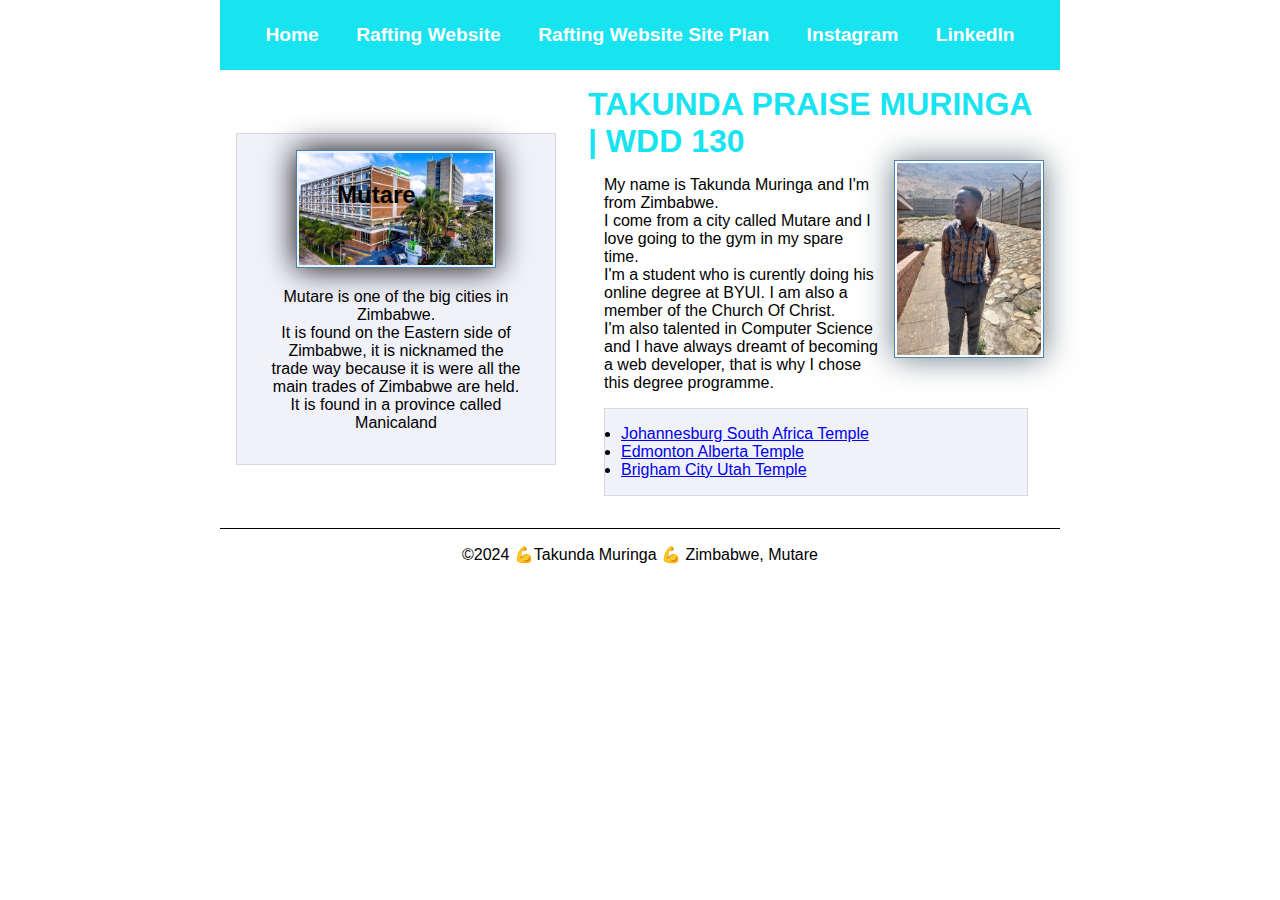
<file: index.html>
<!DOCTYPE html>
<html lang="en-US">
  <head>
    <link rel="stylesheet" href="styles/styles.css">
    <meta charset="UTF-8">
    <meta name="viewport" content="width=device-width, initial-scale=1.0">
    <title>Takunda Muringa | WDD 130</title>
    <meta name="description" content="Describe your home page here using keywords like your name,the course, the purpose of the page. ">
    <meta name="author" content="Takunda Muringa">
  </head>
  <body>
    <header>
      <nav>
        <a href="#">Home</a>
        <a href="wwr/">Rafting Website</a>    
        <a href="wwr/site-plan-rafting.html">Rafting Website Site Plan</a>   
        <a href="#">Instagram </a>
        <a href="#">LinkedIn</a>   
      </nav>
    </header>
    <div class="grid">
    <main>
      <h1>TAKUNDA PRAISE MURINGA | WDD 130</h1>
      <img src="images/myimage.jpg" alt="Hello there, my name is Takunda Muringa" width="200">
      <p>My name is Takunda Muringa and I'm from Zimbabwe.
        <br>I come from a city called Mutare and I love going to the gym in my spare time.
        <br>I'm a student who is curently doing his online degree at BYUI. I am also a member  of the Church Of Christ. 
        <br>I'm also talented in Computer Science and I have  always dreamt of becoming a web developer, that is why I chose this degree programme.
        </p>
    <ul class="box">
      <li><a href="https://newsroom.churchofjesuschrist.org/media/960x540/Johannesburg-South-Africa-Temple1a.jpg" target="_blank">Johannesburg South Africa Temple</a></li>
      <li><a href="https://newsroom.churchofjesuschrist.org/media/960x540/edmontonalbertacanada_large.jpg" target="_blank">Edmonton Alberta Temple</a></li>
      <li><a href="https://newsroom.churchofjesuschrist.org/media/960x540/brigham-city-utah-temple-exterior5a.jpg" target="_blank">Brigham City Utah Temple</a></li>
    </ul>
    </main>
    <aside class="box">
      <h2>Mutare</h2>
      <img src="images/Mutare.jpg" alt="Mutare landscape">
      <p>Mutare is one of the big cities in Zimbabwe. 
      <br>It is found on the Eastern side of Zimbabwe, it is nicknamed the trade way because it is were all the main trades of Zimbabwe are held. 
      <br>It is found in a province called Manicaland</p>
    </aside>
    </div>
    <footer>
      <p>©2024  💪Takunda Muringa 💪 Zimbabwe, Mutare</p>
    </footer>
  </body>
  <!--20May 2024..Is the date it was last modified-->

</html>
</file>
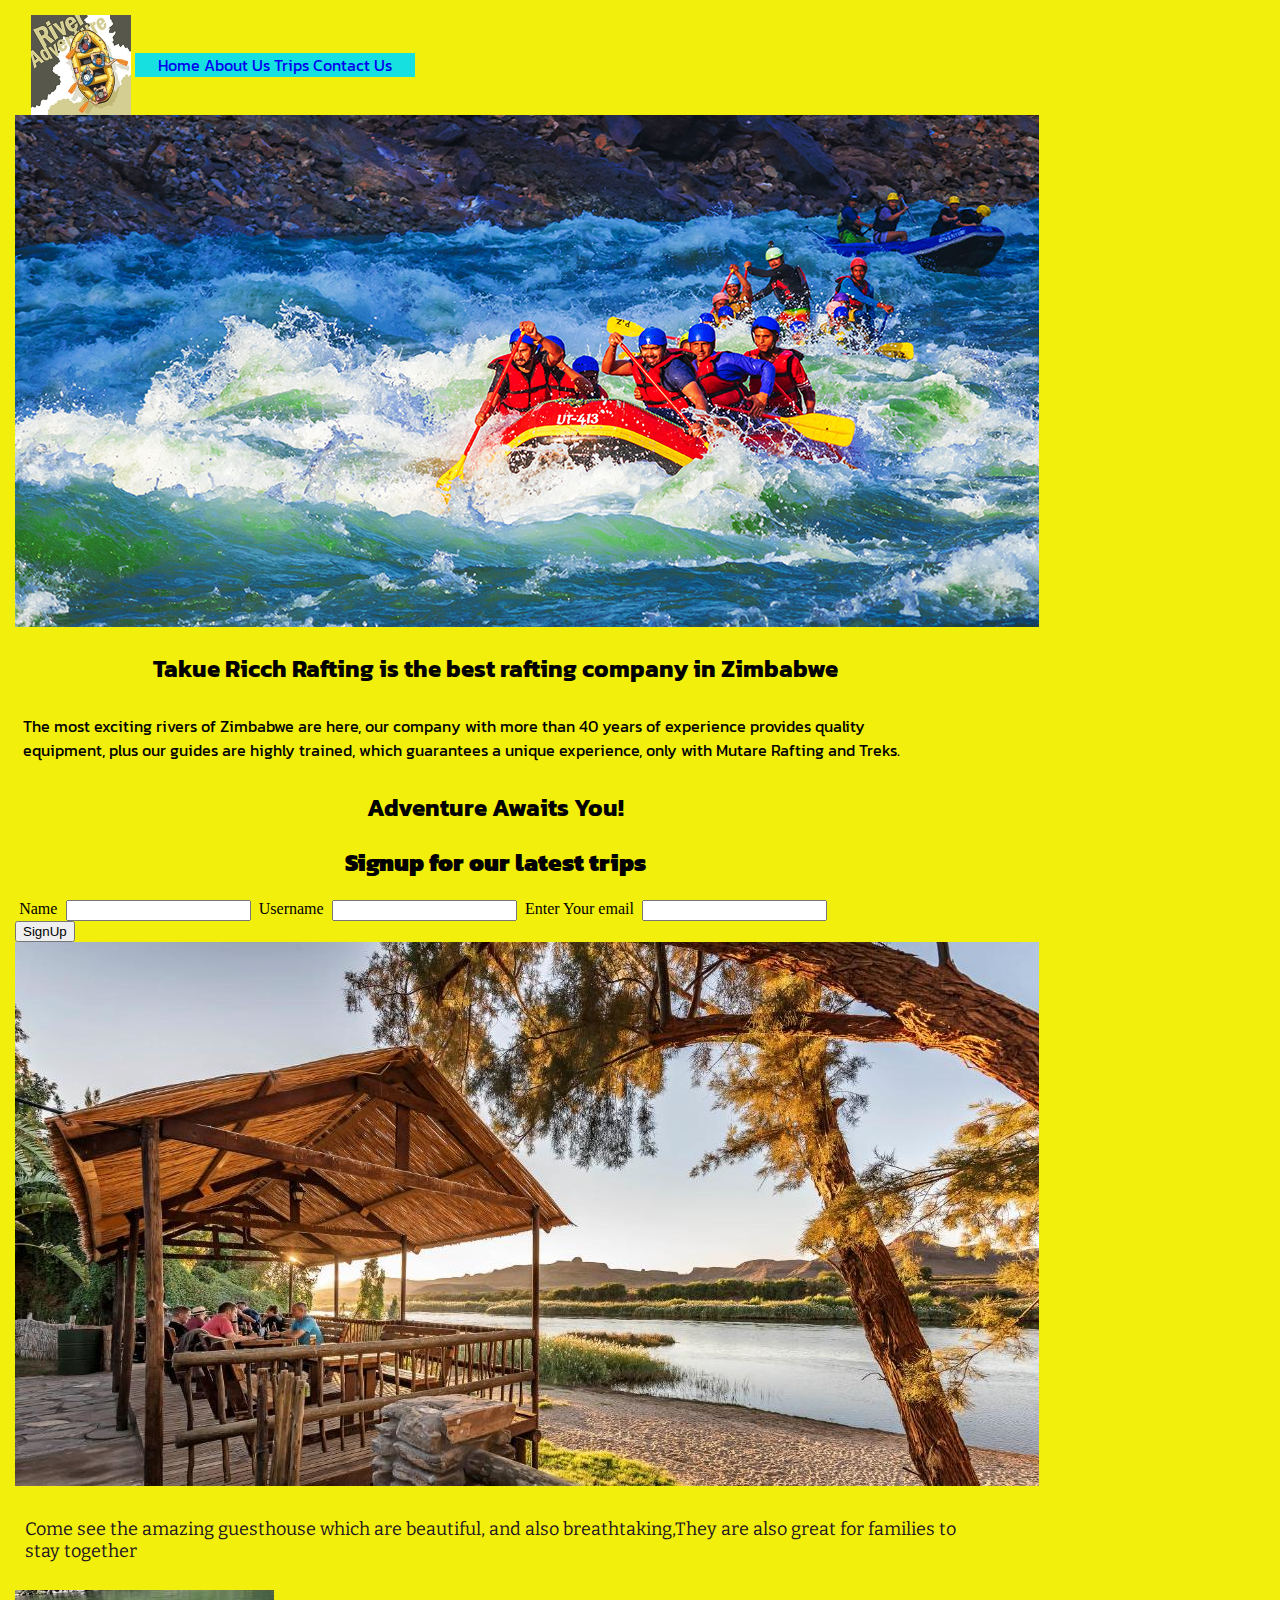
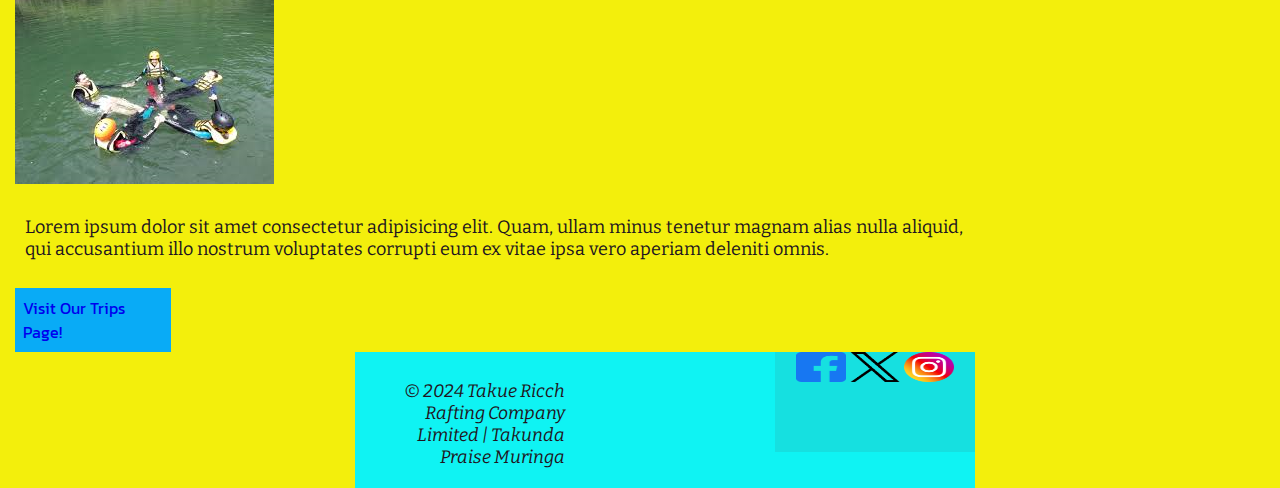
<file: wwr/index.html>
<!DOCTYPE html>
<html lang="en">
<head>
    <meta charset="UTF-8">
    <meta name="viewport" content="width=device-width, initial-scale=1.0">
    <meta name="author" content="Takunda Praise Muringa">
    <meta name="Description" content="The Takue Ricch Rafting Company About Page">
    <title> Home </title>
    <link rel="stylesheet" href="styles/rafting.css">
</head>
<body>
    <header>
        <img src="images/Companylogo.jpg" alt="Rafting Site Logo"> 
        <nav class="header">
            <a href="index.html">Home</a>
            <a href="about.html">About Us</a>
            <a href="trips.html">Trips</a>
            <a href="contact.html">Contact Us</a>
        </nav>  
    </header>
    <main>
        <div class="Tk">
            <img src="images/heroimage.png" alt="hero image">
        
        </div>
        <section >
             <h2>Takue Ricch  Rafting is the best rafting company in Zimbabwe </h2>
             <div class="TR">
                The most exciting rivers of Zimbabwe are here, our company with more than 40 years of experience provides quality equipment, plus our guides are highly trained, which guarantees a unique experience, only with Mutare Rafting and Treks.
             </div>
        </section>
        <section>
            <h2>Adventure Awaits You!</h2>
        </section>
        
        <h2><strong><span>Signup for our latest trips</span></strong></h2>
        <form action="wwr/index.html">
            <label for="name">Name</label>
            <input type="text" id="name" name="name">
            <label for="username">Username</label>
            <input type="text" id="username" name="username">
            <label for="email">Enter Your email</label>
            <input type="text" id="email" name="email">
        </form>
        <button type="submit">SignUp</button>
        <div class="home2">
            <div>
                <img src="images/guesthouse.png" alt="guesthouse"><br>
                <p>Come see the amazing guesthouse which are beautiful, and also breathtaking,They are also great for families to stay together</p>
            </div>
            <div>
                <img src="images/family.png" alt="teamwork">
                <p>Lorem ipsum dolor sit amet consectetur adipisicing elit. Quam, ullam minus tenetur magnam alias nulla aliquid, qui accusantium illo nostrum voluptates corrupti eum ex vitae ipsa vero aperiam deleniti omnis.</p>
            </div>
        </div>
        <div class="link">
            <a href="trips.html">Visit Our Trips Page!</a>
        </div>
    </main>
    <footer>
        <p><strong>© 2024 Takue Ricch Rafting Company Limited | Takunda Praise Muringa</strong></p>
        <nav class="sociallinks">
            <a href="https://Facebook.com">
                <img src="images/Facebook.png" alt="facebook">
            </a>
            <a href="https://x.com/">
                <img src="images/Twitter.png" alt="twitter">
            </a>
            <a href="https://instagram.com">
                <img src="images/Instagram.png" alt="instagram">
            </a>
        </nav>
        
    </footer>
</body>

</html>
</file>
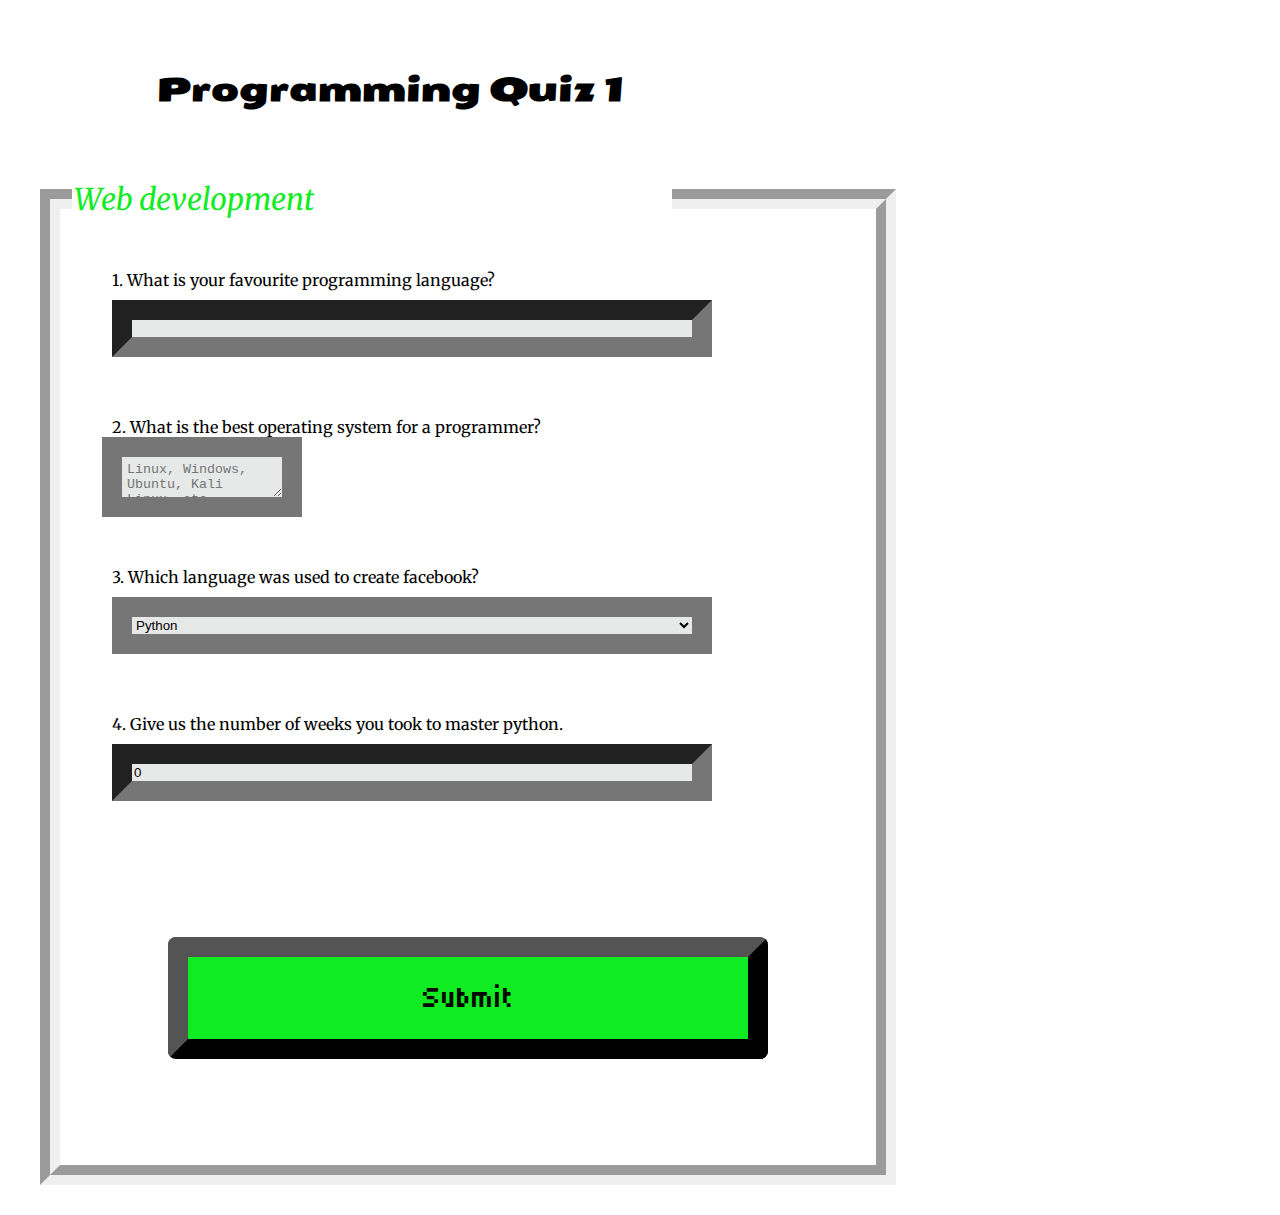
<file: quiz.html>
<!DOCTYPE html>
<html lang="en-us">
<head>
    <meta charset="UTF-8">
    <meta name="viewport" content="width=device-width, initial-scale=1.0">
    <title>Quiz </title>
    <meta name="author" content="Takunda Muringa">
    <meta name="description" content="WDD | Quiz | Takunda Muringa ">
    <link rel="stylesheet" href="styles/quiz.css">
</head>
<body>
    <header>
        <h1>Programming Quiz  1</h1>
    </header>
    <main>
        <form>
            <fieldset>
                <legend>Web development</legend>

                <div class="quiz1">
                    <label for="q1">1. What is your favourite programming language?</label>
                    <input type="text" id="q1" name="q1">
                </div>
                <div class="quiz2">
                    <label for="q2">2. What is the best operating system for a programmer?</label>
                    <textarea name="q2" id="q2" rows="2" placeholder="Linux, Windows, Ubuntu, Kali Linux, etc"></textarea>
                </div>
                <div class="quiz3">
                    <label for="q3">3. Which language was used to create facebook?</label>
                    <select name="q3" id="q3">
                        <option value="python">Python</option>
                        <option value="c++">C++</option>
                        <option value="javascript">Javascript</option>
                        <option value="c">C</option>
                        <option value="java">Java</option>
                    </select>
                </div>
                <div>
                    <label for="q4">4. Give us the number of weeks you took to master python.</label>
                    <input type="number" id="q4" name="q4" value="0" min="5" max="20">
                </div>
                <button type="submit">Submit </button>

            </fieldset>
        </form>
    </main>
</body>
</html>
</file>
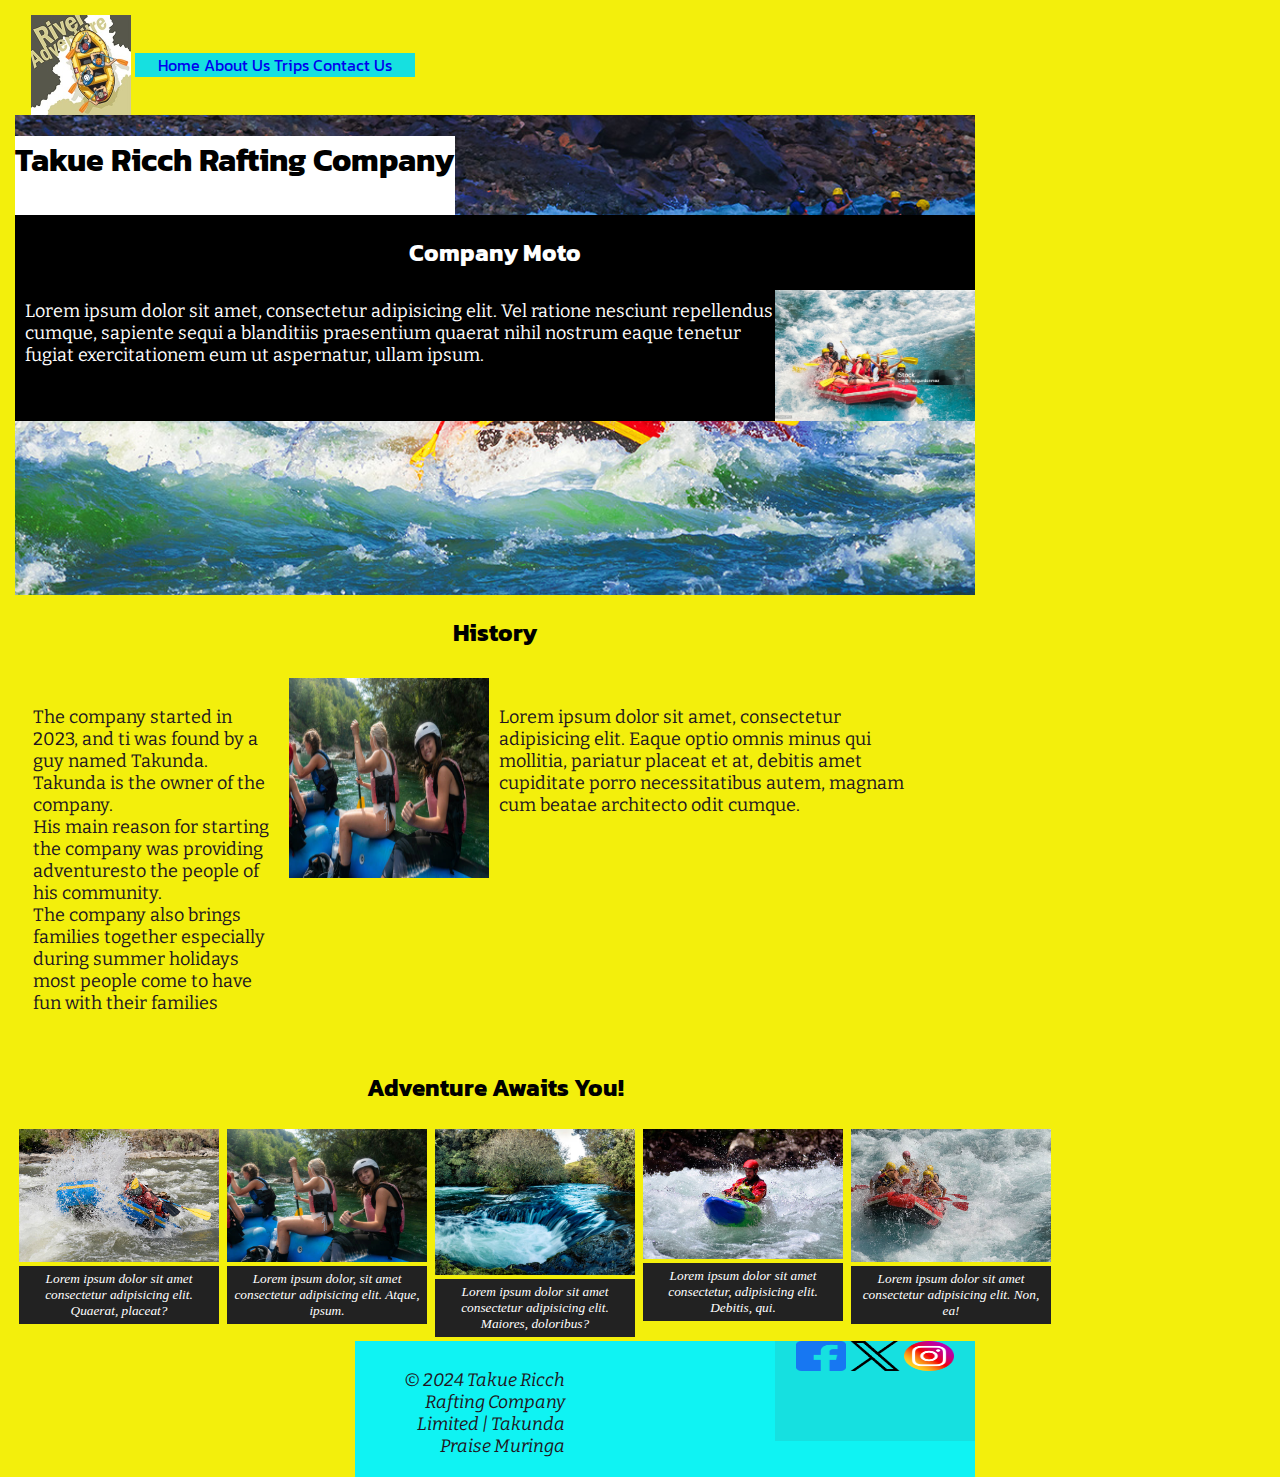
<file: wwr/about.html>
<!DOCTYPE html>
<html lang="en">
<head>
    <meta charset="UTF-8">
    <meta name="viewport" content="width=device-width, initial-scale=1.0">
    <meta name="author" content="Takunda Praise Muringa">
    <meta name="Description" content="The Takue Ricch Rafting Company Contact Us Page">
    <title> About Us </title>
    <link rel="stylesheet" href="styles/rafting.css">
</head>
<body>
    <header>
        <img src="images/Companylogo.jpg" alt="Rafting Site Logo"> 
        <nav>
            <a href="index.html">Home</a>
            <a href="about.html">About Us</a>
            <a href="trips.html">Trips</a>
            <a href="contact.html">Contact Us</a>
        </nav>  
    </header>
    <main>
        <div class="hero">
            <img src="images/heroimage.png" alt="hero image">
            <h1> Takue Ricch Rafting Company </h1>
            <article>
                <h2>Company Moto</h2>
                <img src="images/happyclients.png" alt="Happy Clients">
                <p>Lorem ipsum dolor sit amet, consectetur adipisicing elit. Vel ratione nesciunt repellendus cumque, sapiente sequi a blanditiis praesentium quaerat nihil nostrum eaque tenetur fugiat exercitationem eum ut aspernatur, ullam ipsum.</p>
            </article>
        </div>
        <section >
             <h2>History</h2>
             <div class="TR">
                <p>The company started in 2023, and ti was found by a guy named Takunda.<br> Takunda is the owner of the company.<br>His main reason for starting the company was providing adventuresto the people of his community.<br>The company also brings families together especially during summer holidays most people come to have fun with their families </p>
                <img src="images/womenrafting.png" alt="Company History">
                <p>Lorem ipsum dolor sit amet, consectetur adipisicing elit. Eaque optio omnis minus qui mollitia, pariatur placeat et at, debitis amet cupiditate porro necessitatibus autem, magnam cum beatae architecto odit cumque.</p>
             </div>
        </section>
        <section>
            <h2>Adventure Awaits You!</h2>
            <div>
                <figure>
                    <img src="images/grandcanyon.png" alt="Grandcanyon">
                    <figcaption>Lorem ipsum dolor sit amet consectetur adipisicing elit. Quaerat, placeat?</figcaption>
                </figure>
                <figure>
                    <img src="images/womenrafting.png" alt="Women Rafting">
                    <figcaption>Lorem ipsum dolor, sit amet consectetur adipisicing elit. Atque, ipsum.</figcaption>
                </figure>
                <figure>
                    <img src="images/raftingfalls.png" alt="Rafting Falls">
                    <figcaption>Lorem ipsum dolor sit amet consectetur adipisicing elit. Maiores, doloribus?</figcaption>
                </figure>
                <figure>
                    <img src="images/raftingsolo.png" alt=" Rafting solo">
                    <figcaption>Lorem ipsum dolor sit amet consectetur, adipisicing elit. Debitis, qui.</figcaption>
                </figure>
                <figure>
                    <img src="images/teamwork.png" alt=" Teamwork">
                    <figcaption>Lorem ipsum dolor sit amet consectetur adipisicing elit. Non, ea!</figcaption>
                </figure>
            </div>
        </section>
    </main>
    <footer>
        <p><strong>© 2024 Takue Ricch Rafting Company Limited | Takunda Praise Muringa</strong></p>
        <nav class="sociallinks">
            <a href="https://Facebook.com">
                <img src="images/Facebook.png" alt="facebook">
            </a>
            <a href="https://x.com/">
                <img src="images/Twitter.png" alt="twitter">
            </a>
            <a href="https://instagram.com">
                <img src="images/Instagram.png" alt="instagram">
            </a>
        </nav>
        
    </footer>
</body>

</html>
</file>
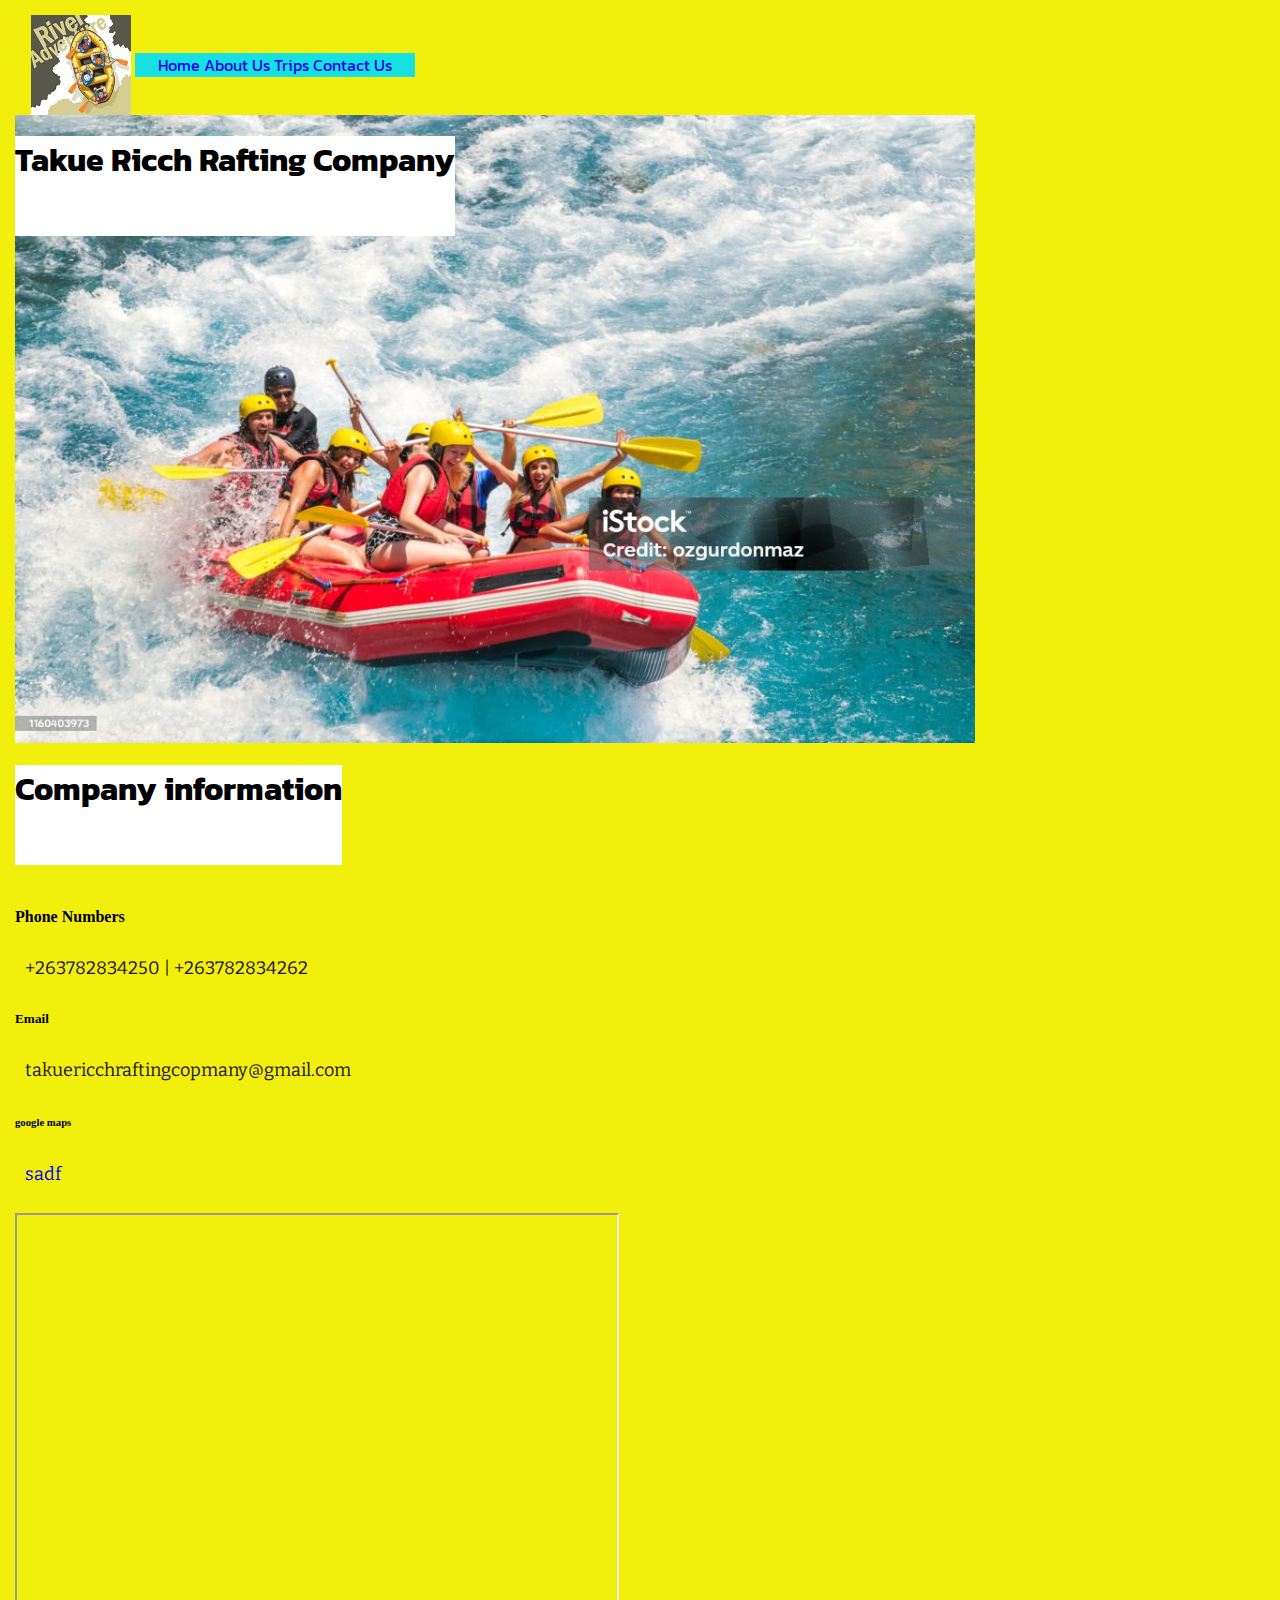
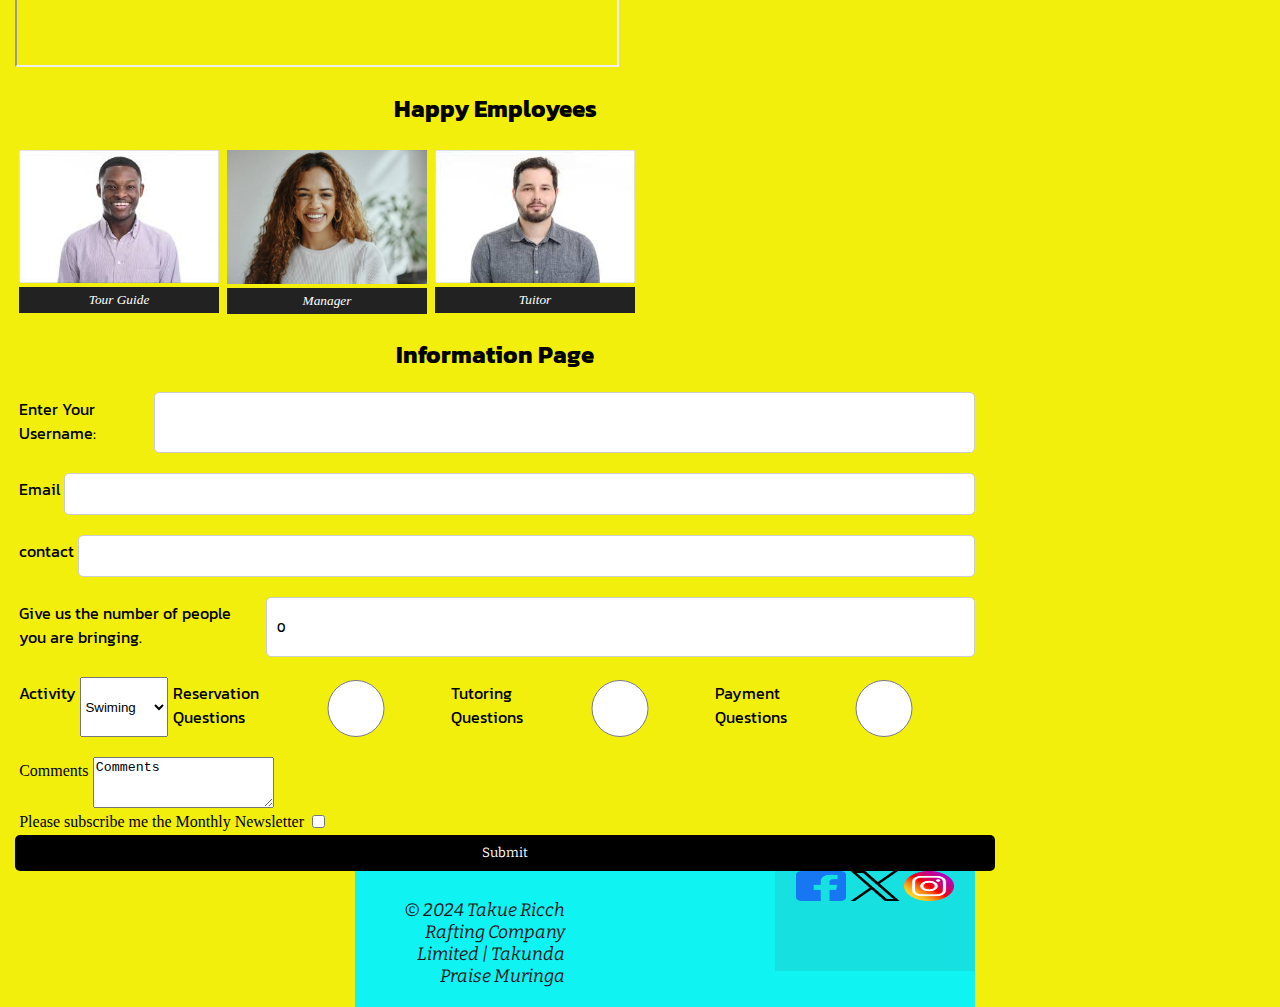
<file: wwr/contact.html>
<!DOCTYPE html>
<html lang="en">
<head>
    <meta charset="UTF-8">
    <meta name="viewport" content="width=device-width, initial-scale=1.0">
    <meta name="author" content="Takunda Praise Muringa">
    <meta name="Description" content=" Contact Us Page you can make an appoinment easily through this website">
    <title> Contact Takue Ricch Rafting Company </title>
    <link rel="stylesheet" href="styles/rafting.css">
</head>
<body>
    <header>
        <img src="images/Companylogo.jpg" alt="Rafting Site Logo"> 
        <nav class="header">
            <a href="index.html">Home</a>
            <a href="about.html">About Us</a>
            <a href="trips.html">Trips</a>
            <a href="contact.html">Contact Us</a>
        </nav>  
    </header>
    <main>
        <div class="contact">
            <img src="images/happyclients.png" alt="happyclients">
            <h1>Takue Ricch Rafting Company </h1>
        </div>
    
            <h1>Company information</h1>
             <div class="contact-infor">
                         <h3>Address</h3>
                         <p>Crown Plaza mall 4th street </p>
            </div>
                <h4>Phone Numbers</h4>
                    <p>+263782834250 |  +263782834262 </p>
                <h5>Email</h5>
                    <p>takuericchraftingcopmany@gmail.com</p>
                <h6>google maps</h6> 
                    <p><a href="mailto:">sadf</a></p>
                <div class="map">
                    <iframe src="https://www.google.com/maps/embed?pb=!1m18!1m12!1m3!1d1089.7423327294064!2d32.66113840538553!3d-18.982360439828078!2m3!1f0!2f0!3f0!3m2!1i1024!2i768!4f13.1!3m3!1m2!1s0x192cea695e55d54f%3A0xcc229bd0b89d0f3!2sMutare!5e0!3m2!1sen!2szw!4v1717536857151!5m2!1sen!2szw" width="600" height="450"  allowfullscreen="" loading="lazy" referrerpolicy="no-referrer-when-downgrade"></iframe>             
                </div>
                
        <section>
            <h2>Happy Employees</h2>
            <div class="happy_employees">
                <figure>
                    <img src="images/employee1.png" alt="employee1">
                    <figcaption>Tour Guide</figcaption>
                </figure>
                <figure>
                    <img src="images/employee2.png" alt="employee2">
                    <figcaption>Manager</figcaption>
                </figure>
                <figure>
                    <img src="images/employee3.png" alt="employee3">
                    <figcaption>Tuitor</figcaption>
                </figure>
            </div>
        </section>
        <section>
            <h2>Information Page</h2>
           <div class="Button">
           <form action="#" method="post">
                <div class="input-group">
                     <label for="username">Enter Your Username: </label>
                    <input type="text" id="username" name="username">
                </div>
                <div class="input-group">
                    <label for="email">Email</label>
                    <input type="email " id="email" name="email">
                </div>
                <div class="input-group">
                    <label for="contact">contact</label>
                    <input type="number" id="contact" name="contact">
                </div>
                <div class="input-group">
                    <label for="Numbers"> Give us the number of people you are bringing.</label>
                    <input type="Give" id="q4" name="q4" value="0" min="5" max="8">
                </div>
                <div class="input-group">
                <label for="Activity">Activity</label>
                    <select name="Activity" id="Activity">
                        <option value="Swiming">Swiming</option>
                        <option value="Rafting">Rafting</option>
                        <option value="Site seeing">Site seeing</option>
                                                                              
                    </select>
                    <div>
                        <label for="purpose">Reservation Questions</label>
                        <input type="radio" id="purpose" name="purpose" value="Reservation Questions">

                        <label for="purpose2">Tutoring Questions</label>
                        <input type="radio" id="purpose2" name="purpose" value="Website Suggestion">

                        <label for="purpose3">Payment Questions</label>
                        <input type="radio" id="purpose3" name="purpose" value="General Enquiry">
                    </div>

                </div>
                
                <div class="T">
                <label for="comments">Comments</label>
                    <textarea name="comments" id="comments" rows="3">Comments</textarea>
                </div>
                <div>
                    <label for="subscribe">Please subscribe me the Monthly Newsletter</label>
                    <input type="checkbox" id="subscribe" value="subscribe" name="subscribe">
                </div>
            
                <button type="submit" class="btn">Submit</button>
            </form>

           </div>
        </section>
    </main>
        <footer>
         <p><strong>© 2024 Takue Ricch Rafting Company Limited | Takunda Praise Muringa</strong></p>
         <nav class="sociallinks">
            <a href="https://Facebook.com">
                <img src="images/Facebook.png" alt="facebook">
            </a>
            <a href="https://x.com/">
                <img src="images/Twitter.png" alt="twitter">
            </a>
            <a href="https://instagram.com">
                <img src="images/Instagram.png" alt="instagram">
            </a>
        </nav>
        
        </footer>
</body>

</html>
</file>
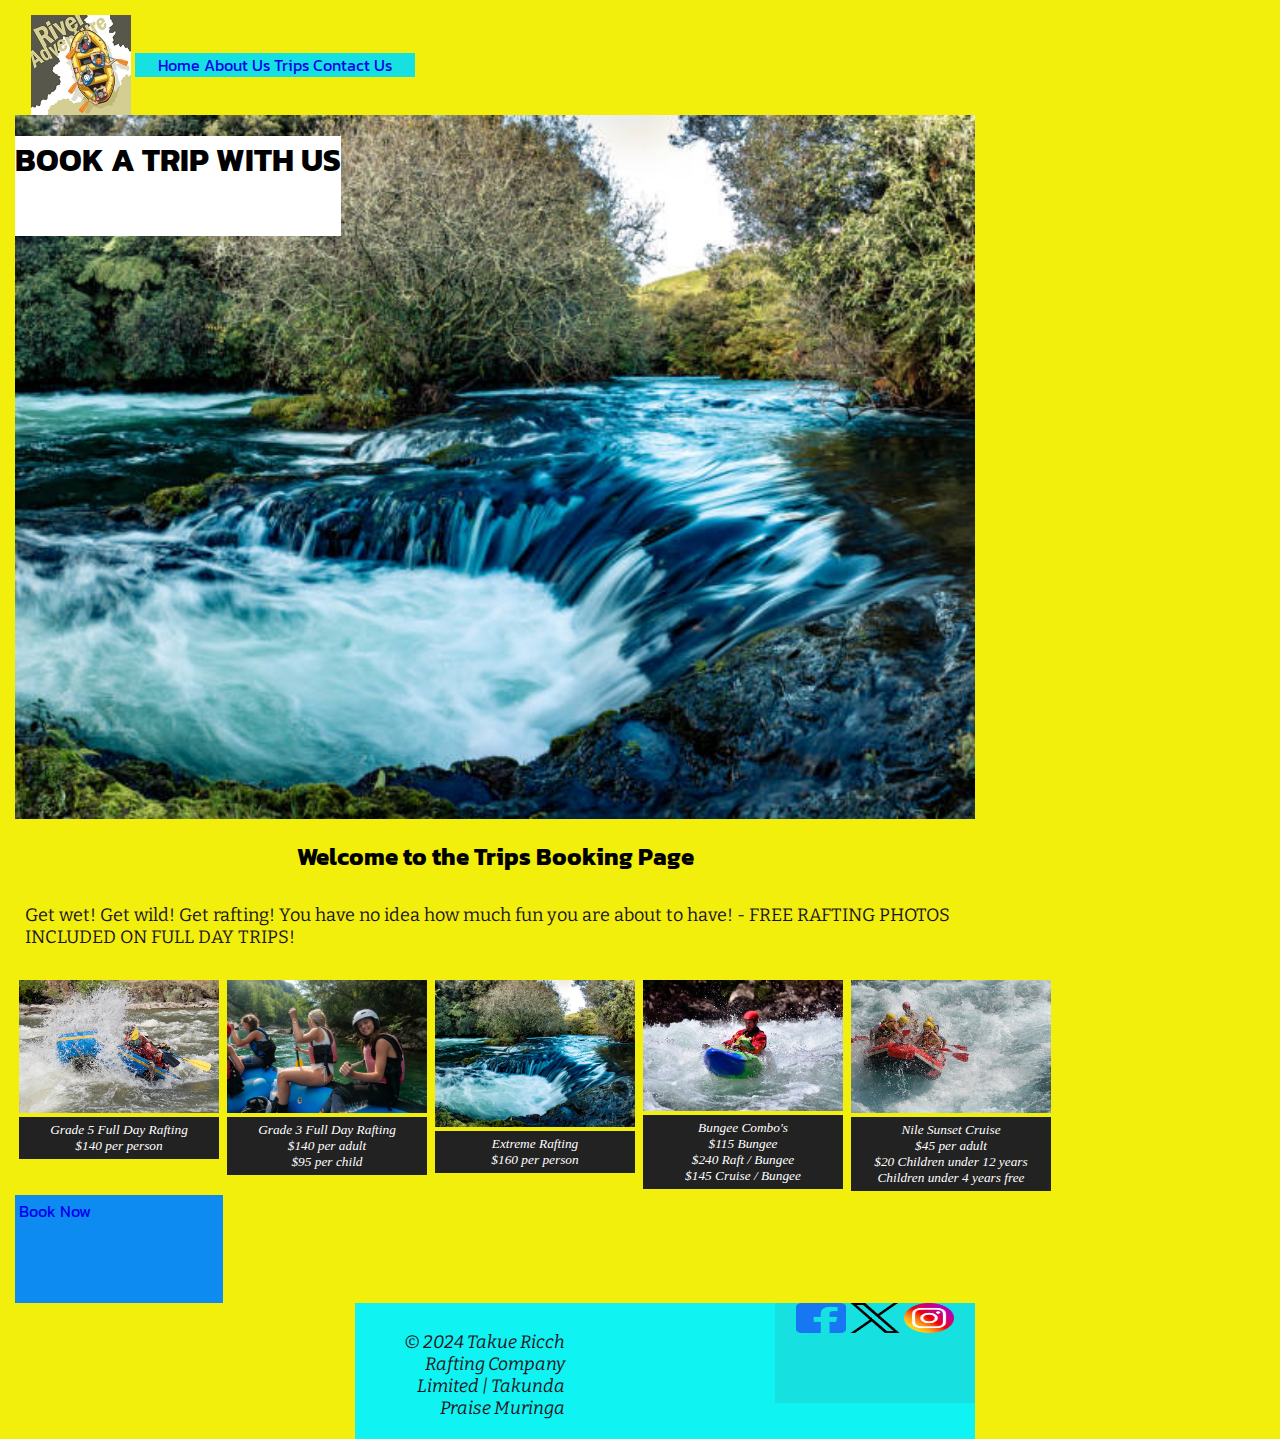
<file: wwr/trips.html>
<!DOCTYPE html>
<html lang="en">
<head>
    <meta charset="UTF-8">
    <meta name="viewport" content="width=device-width, initial-scale=1.0">
    <meta name="author" content="Takunda Praise Muringa">
    <meta name="Description" content="The Takue Ricch Rafting Company Trips Page">
    <title> Trips Book Your Trips</title>
    <link rel="stylesheet" href="styles/rafting.css">
</head>
<body>
    <header>
        <img src="images/Companylogo.jpg" alt="Rafting Site Logo"> 
        <nav>
            <a href="index.html">Home</a>
            <a href="about.html">About Us</a>
            <a href="trips.html">Trips</a>
            <a href="contact.html">Contact Us</a>
        </nav>  
    </header>
    <main>
        <div class="hero">
            <img src="images/raftingfalls.png" alt="raftingfalls">
            <h1> BOOK A TRIP WITH US </h1>
        </div> 
    </main>
        <section>
            
            <h2>Welcome to the Trips Booking Page</h2>
                    <p>Get wet! Get wild! Get rafting! You have no idea how much fun you are about to have! - FREE RAFTING PHOTOS INCLUDED ON FULL DAY TRIPS! </p>
            <div class="Tk">
               
               <figure>
                    <img src="images/grandcanyon.png" alt="Grandcanyon">
                    <figcaption>Grade 5 Full Day Rafting<br> $140 per person</figcaption>
                </figure>
                <figure>
                    <img src="images/womenrafting.png" alt="Women Rafting">
                    <figcaption>Grade 3 Full Day Rafting<br>$140 per adult<br>$95 per child</figcaption>
                </figure>
                <figure>
                    <img src="images/raftingfalls.png" alt="Rafting Falls">
                    <figcaption>Extreme Rafting<br>$160 per person</figcaption>
                </figure>
                <figure>
                    <img src="images/raftingsolo.png" alt=" Rafting solo">
                    <figcaption>Bungee Combo's<br>$115 Bungee <br>$240 Raft / Bungee<br>$145 Cruise / Bungee</figcaption>
                </figure>
                <figure>
                    <img src="images/teamwork.png" alt=" Teamwork">
                    <figcaption>Nile Sunset Cruise<br>$45 per adult<br>$20 Children under 12 years<br>Children under 4 years free</figcaption>
                </figure>
            </div>
        
              <div class="M">
                <a href="contact.html">Book Now</a>
                <!-- call to action button -->
              </div>
         </section>
    </main>
    <footer>
        <p><strong>© 2024 Takue Ricch Rafting Company Limited | Takunda Praise Muringa</strong></p>
        <nav class="sociallinks">
            <a href="https://Facebook.com">
                <img src="images/Facebook.png" alt="facebook">
            </a>
            <a href="https://x.com/">
                <img src="images/Twitter.png" alt="twitter">
            </a>
            <a href="https://instagram.com">
                <img src="images/Instagram.png" alt="instagram">
            </a>
        </nav>
        
    </footer>
</body>

</html>
</file>
<file: styles/styles.css>
*{
  margin: 0;
  padding: 0;
  box-sizing: border-box;
}

body {
 font-size: 16px; 
 font-family: Roboto, Arial, Helvetica, sans-serif;
}

nav {
  background-color: rgb(22, 24, 26);
  padding: 10px;
}

nav a {
  color: white;
  display: block;
  padding: 20px;
}

h1 {
  color:rgb(24, 227, 241) ;
}

img {
   width: 150px;
   height: auto;
   border: 1px solid steelblue;
   padding: 2px;
   box-shadow: 0 0 30px;
}

p {
  padding: 10px;
}

main {
 max-width: 840px; 
}

aside {
  width: 20rem;
  margin: 1rem;
  border: 1px solid rgba(0, 0, 0, 0.2); /* 1️⃣  */   
  padding: 1rem;
  background-color: #eeeeee36;
  color: #333;
  text-align: center;
}

aside img {
  width: 200px;
  height: auto;
}

main img {
  width: 150px;
  height: auto;
  border: 1px solid steelblue;
  padding: 2px;
  box-shadow: 0 0 30px rgb(107, 124, 131);
  float: right;
  margin: 0 0 1rem 1rem;
}

p { padding: 0;
    margin: 1rem;

}

footer {
  margin-top: 15px;
  border-top: 1px solid #000;
  text-align: center;
}

/* Class Selectors */

.box {
  margin: 1rem;
  border: 1px solid rgba(0,0,0,.1);
  padding: 1rem;
  background-color: rgba(240, 240, 250, 0.904);
  color: rgb(0, 0, 0);
}

aside {
  width: 20em;
  text-align: center;
  position: relative;
}

aside h2{
  position: absolute;
  top: 47px;
  left: 100px;
}

header, footer {
   max-width: 840px;
   margin: 0 auto;
}

nav {
  background-color:rgb(24, 227, 241);
  padding: 1rem;
  display: flex;
  justify-content: space-evenly;
  align-items: center;
}

nav a {
  display: block;
  padding: 0.5rem;
  text-decoration: none;
  font-size:  1.2rem;
  font-weight: 700;
  color: #fff;
}

header, footer, .grid {
  max-width: 840px;
  margin: 0 auto;
}

.grid {
  display: grid;
  align-items: center;
}

main {
  grid-column: 2/3;
  margin: 1rem;
}

aside {
  width: 20rem;
  position: relative;
  grid-column: 1/2;
  grid-row: 1/2;
}
</file>
<file: wwr/styles/rafting.css>
@import url('https://fonts.googleapis.com/css2?family=Bitter:ital,wght@0,100..900;1,100..900&family=Kanit:ital,wght@0,100;0,200;0,300;0,400;0,500;0,600;0,700;0,800;0,900;1,100;1,200;1,300;1,400;1,500;1,600;1,700;1,800;1,900&display=swap');
@import url('https://fonts.googleapis.com/css2?family=Kanit:ital,wght@0,100;0,200;0,300;0,400;0,500;0,600;0,700;0,800;0,900;1,100;1,200;1,300;1,400;1,500;1,600;1,700;1,800;1,900&display=swap');


:root{
    --primary-color: #f5f5f5;
    --secondary-color: #0d0e0d;
    --accent1-color: #0e0d0d;
    --accent2-color: #98DFEA;

    --heading-font: 'Kanit', cursive;
    --paragraph-font: 'Bitter' sans-serif;

    --nav-background-color: #e3dfffd8;
    --nav-link-color: #5d1245;
    --nav-hover-link-color: #B19994;
    --nav-hover-background-color: #D4E6B5;
}

body{
    width: 960px;
    padding: 10px;
    margin: 5px;
    border: 5px;
    background-color: #f3ef0c;
}
h1{
    font-family: 'Kanit', cursive;
    background-color: #ffffff;
    color: #000000;
    position: absolute;
}
header{
    display: grid;
    align-items: center;
    grid-template-columns: 120px 1fr 2fr;
    max-width: 1000px;
    border-bottom: #D4E6B5;
}
header img{
    margin: 0 0.25rem 0 1rem;
    width: 100px;
}
p{
    text-decoration-color: #60f8f0;
    font-size: large;
    font-family: 'Bitter', sans-serif;
    color: rgb(32, 19, 32);
    padding: 10px;
}
article p{
    color: white;
}
article h2{
    color: white;
}

label{
    padding: .2rem;
    margin: 1px;
}

h2{
    position: relative;
    font-family: 'Kanit', cursive;
    text-align: center;
}
nav{
    display: inline-block;
    font-family: 'Kanit', cursive;
    display: block;
    text-align: center;
    color: yellow;
    background-color: rgb(22, 224, 224);
    flex: 1;
}

section div{
    display: flex;
    width: 960px;
    flex-wrap: nowrap;
}
.TR{
    display: flex;
    justify-content: space-evenly;
    width: 900px;
    padding: 0.5rem;
    font-family: 'Kanit', cursive;;
    
}
.TR img {
    width: 200px;
    height: 200px;
}
figure{
    padding: 2px;
    margin: 2px;
}

figure img{
    width: 200px;
}
figcaption{
    padding: 5px;
    text-align: center;
    color: #fff;
    font: italic smaller sans-sarif;
    background-color: #222;
}

footer{
    display: flex;
    float: right;
    padding: 0%;
    text-align: center;
    background-color: #0ff3f3;
    gap: 200px;
}
.hero{
    position: relative;
    display:grid;
    background-color: #ffffff;
}

.hero img{
    display: block;
    width: 100%;
    height: auto;
}
article{
    position: absolute;
    top: 100px;
    background-color: #000000;
}
article img{
    float: right;
}
.hero article img{   
    float: right;
    width: 200px;
}
.contact-infor {
    display: grid;
    justify-content: auto;
    font-family: 'Kanit', cursive;
}
footer p{
        font-family : 'Bitter';
        font-style : italic;
        font-weight : 100;
        text-align: right;
        height: 80px;
        width: 200px;
}
.sociallinks{
    /* display: flex; */
    justify-content: right;
    width: 200px;
    height: 100px;

}
.sociallinks img{
    width: 50px;
    height: 30px;
}

 a {
    text-decoration: none;
}
buttton
.body {
    font-family:'Kanit', cursive ;
    margin: 0;
    padding: 0;
    display: flex;
    justify-content: center;
    align-items: center;
    height: 100vh;
}
.login-container {
    width: 80%;
    max-width: 350px;
    background-color: #fff;
    padding: 20px;
    border-radius: 8px;
    box-shadow: 0 0 10px rgba(0, 0, 0, 0.1);
    font-family: 'Kanit', cursive;
}
.login-container{
    text-align: center;
    font-family:'Kanit', cursive ;
}
.input-group {
    margin-bottom: 20px;
    margin-right: 20px;
    font-family: 'Kanit', cursive;
}
.input-group input {
    width: 100%;
    padding: 10px;
    border: 1px solid #ccc;
    border-radius: 5px;
    font-family: 'Kanit', cursive;
}
.input-group label {
    display: block;
    margin-bottom: 5px;
    font-family: 'Kanit', cursive;
}
.btn {
    width: 100%;
    padding: 10px;
    border: none;
    border-radius: 5px;
    background-color: hsl(0, 0%, 0%);
    color: #fff;
    cursor: pointer;
    font-family: 'Bitter', sans-serif;;
}
.btn:hover {
    background-color: rgb(11, 194, 72);
}

article{
    position: absolute;
    top: 100px;
    background-color: #000000;
    font-family: 'Kanit', cursive;
}

.contact{
    position: relative;
    display:grid;
    background-color: #ffffff;
}

.contact img{
    display: block;
    width: 100%;
    height: auto;
}
h1{
    font-family: 'Kanit', cursive;
    background-color: #ffffff;
    color: #000000;
    position: absolute;
    max-width: 100%;
    height: 100px;
}



.link{
    background-color: hsl(199, 93%, 50%);
    width: 140px;
    padding: 0.5rem;
    font-family:'Kanit', cursive; 
}
.M{
    padding: 4px;
    background-color: hsl(207, 89%, 50%);
    width: 200px;
    height: 100px;
    font-family: 'Kanit', cursive;
}
</file>
<file: styles/quiz.css>
@import url('https://fonts.googleapis.com/css2?family=Merriweather:ital,wght@0,300;0,400;0,700;0,900;1,300;1,400;1,700;1,900&family=Seymour+One&family=Tiny5&display=swap');


* {
    margin: 10px;
    border: 2%;
    box-sizing:border-box;
    width: 600px;
    height: auto;
    border-left: 2%;
    border-width: 20px;
}

body{
    width: 900px;
    font-family: Merriweather;
    background-color: #ffffff;
    color: black;
}

label{
    text-align: center;
}
h1{
    font-family: Seymour One;
    text-align: center;
}

header{
    margin: 60px;;
    width: 700px;
}

div{
    padding: 20px;
}
form{
    padding: 10px;
    border: 1px solid rgb(229, 235, 233);
    display:table-row-group;
}

legend{
    color:rgb(15, 236, 33);
    margin: 0 0 1rem;
    font-size: 30px;
    font-style: oblique;
}

input,input[type="number"], textarea, select{
    background-color: hsl(150, 4%, 91%);
}

textarea{
    width: 200px;
    padding: 5px;
    margin: 0;
    vertical-align:bottom;

}
button{
    color: rgb(7, 8, 1);
    padding: 1.5rem;
    background-color: rgb(15, 236, 33);
    margin: 6rem;
    border-radius: 0.5rem;
    font-family: Tiny5;
    font-size: 30px;
}

button:hover{
    background-color: #2ac5d9;
    margin: 1rem;
}
.quiz2{
    grid-template-columns: 2fr 1fr;
}
</file>
